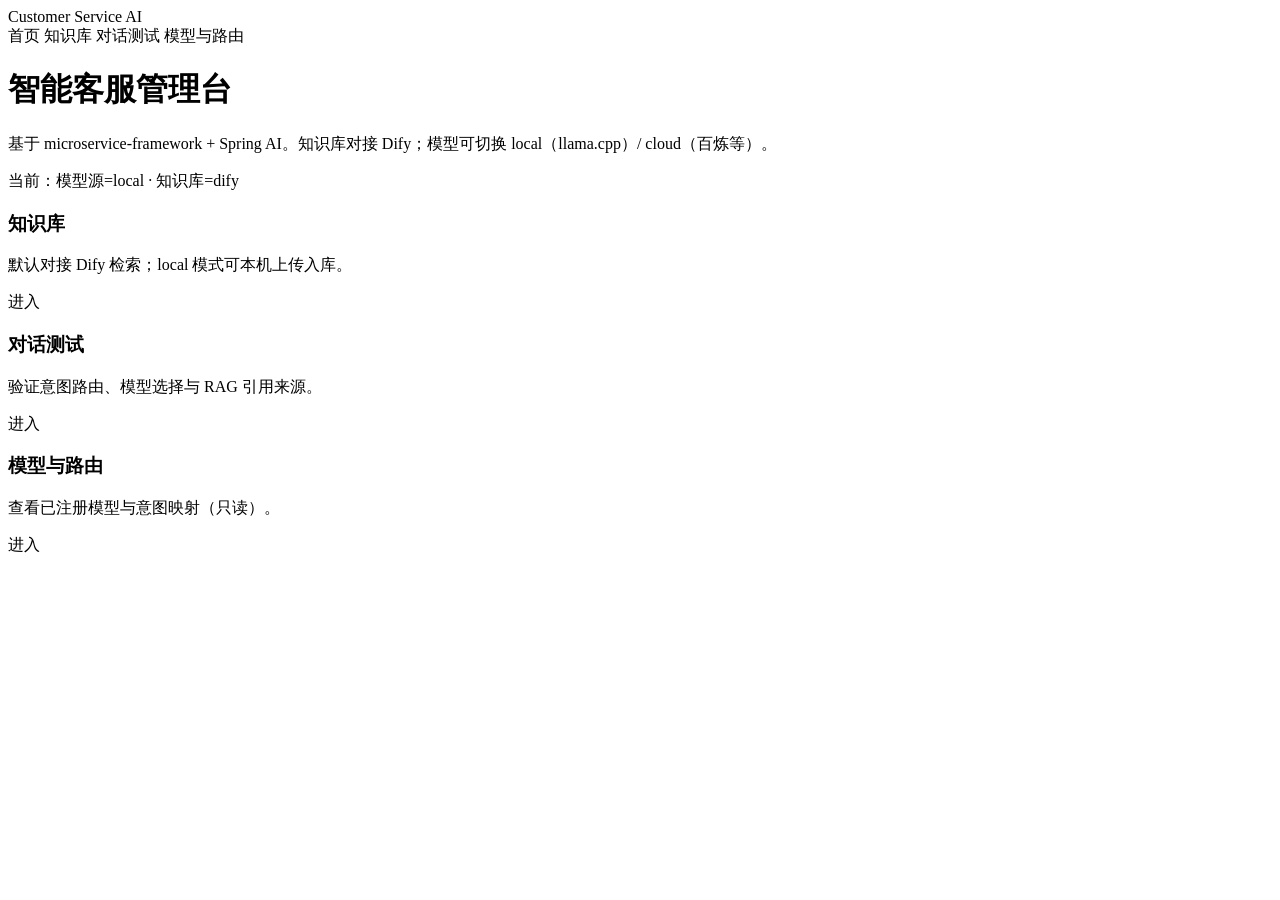
<file: src/main/resources/templates/admin/index.html>
<!DOCTYPE html>
<html lang="zh-CN" xmlns:th="http://www.thymeleaf.org">
<head>
  <meta charset="UTF-8"/>
  <title>智能客服管理台</title>
  <link rel="stylesheet" th:href="@{/admin/app.css}"/>
</head>
<body>
<div class="layout">
  <div class="nav">
    <div class="brand">Customer Service AI</div>
    <a th:href="@{/admin}">首页</a>
    <a th:href="@{/admin/knowledge}">知识库</a>
    <a th:href="@{/admin/chat}">对话测试</a>
    <a th:href="@{/admin/models}">模型与路由</a>
  </div>

  <div class="card">
    <h1>智能客服管理台</h1>
    <p class="muted">基于 microservice-framework + Spring AI。知识库对接 Dify；模型可切换 local（llama.cpp）/ cloud（百炼等）。</p>
    <p class="muted">当前：模型源=<span class="mono" th:text="${modelSource}">local</span>
      · 知识库=<span class="mono" th:text="${knowledgeProvider}">dify</span></p>
    <div class="grid">
      <div class="tile">
        <h3>知识库</h3>
        <p class="muted">默认对接 Dify 检索；local 模式可本机上传入库。</p>
        <a class="btn" th:href="@{/admin/knowledge}">进入</a>
      </div>
      <div class="tile">
        <h3>对话测试</h3>
        <p class="muted">验证意图路由、模型选择与 RAG 引用来源。</p>
        <a class="btn" th:href="@{/admin/chat}">进入</a>
      </div>
      <div class="tile">
        <h3>模型与路由</h3>
        <p class="muted">查看已注册模型与意图映射（只读）。</p>
        <a class="btn" th:href="@{/admin/models}">进入</a>
      </div>
    </div>
  </div>
</div>
</body>
</html>
</file>
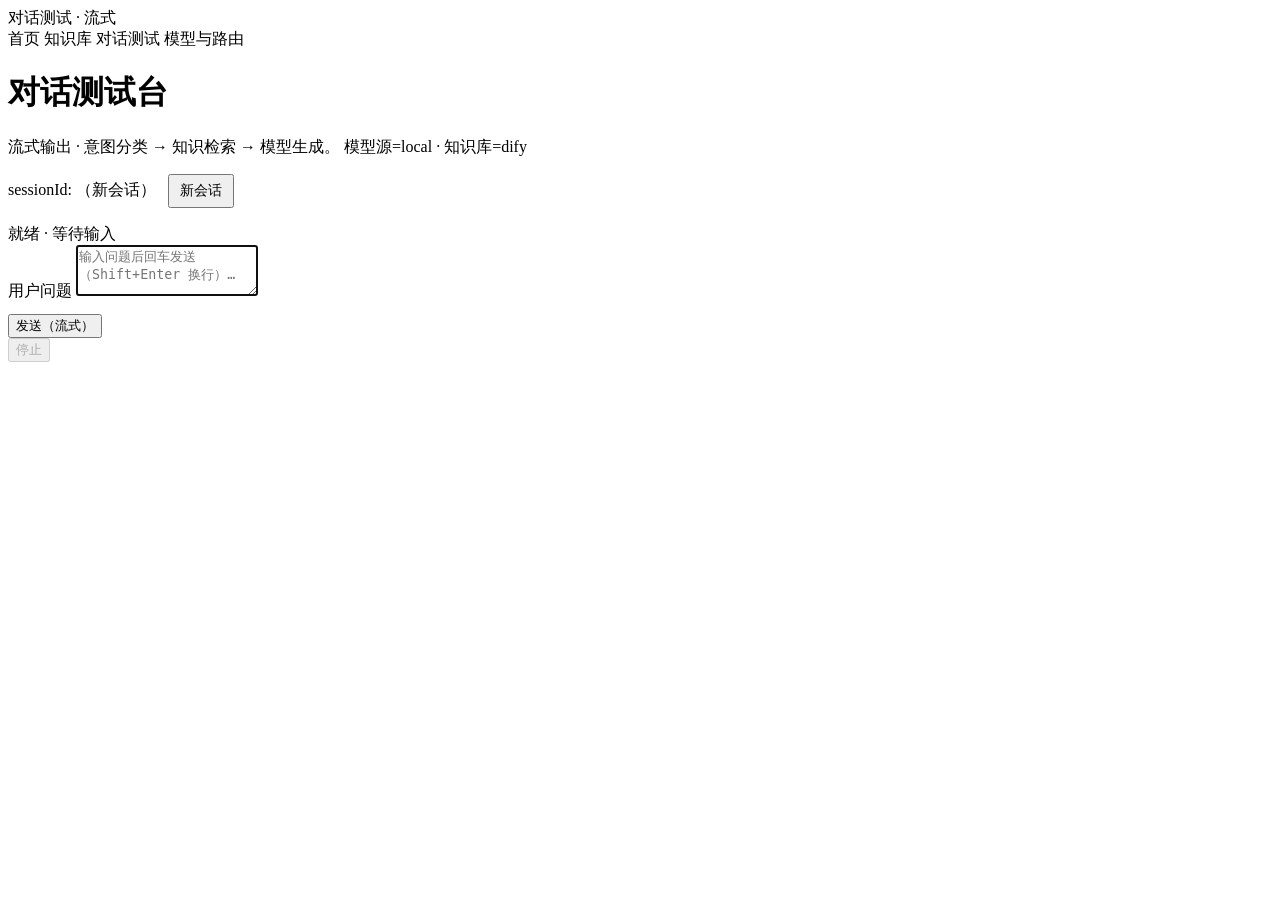
<file: src/main/resources/templates/admin/chat.html>
<!DOCTYPE html>
<html lang="zh-CN" xmlns:th="http://www.thymeleaf.org">
<head>
  <meta charset="UTF-8"/>
  <title>对话测试台 · 流式</title>
  <link rel="stylesheet" th:href="@{/admin/app.css}"/>
</head>
<body>
<div class="layout">
  <div class="nav">
    <div class="brand">对话测试 · 流式</div>
    <a th:href="@{/admin}">首页</a>
    <a th:href="@{/admin/knowledge}">知识库</a>
    <a th:href="@{/admin/chat}">对话测试</a>
    <a th:href="@{/admin/models}">模型与路由</a>
  </div>

  <div class="card">
    <h1>对话测试台</h1>
    <p class="muted">
      流式输出 · 意图分类 → 知识检索 → 模型生成。
      模型源=<span class="mono" th:text="${modelSource}">local</span>
      · 知识库=<span class="mono" th:text="${knowledgeProvider}">dify</span>
    </p>
    <p class="muted">sessionId: <span class="mono" id="sessionIdLabel">（新会话）</span>
      <button type="button" class="secondary" id="btnNewSession" style="margin-left:8px;padding:6px 10px;font-size:0.85rem">新会话</button>
    </p>
  </div>

  <div class="card chat-panel">
    <div id="statusBar" class="status-bar muted">就绪 · 等待输入</div>
    <div id="messages" class="chat-messages" aria-live="polite"></div>

    <form id="chatForm" class="chat-composer">
      <label for="messageInput">用户问题</label>
      <textarea id="messageInput" rows="3" placeholder="输入问题后回车发送（Shift+Enter 换行）…" required></textarea>
      <div class="row" style="margin-top:12px">
        <div style="flex:0 0 auto">
          <button type="submit" id="btnSend">发送（流式）</button>
        </div>
        <div style="flex:0 0 auto">
          <button type="button" class="secondary" id="btnStop" disabled>停止</button>
        </div>
      </div>
    </form>
  </div>

  <div class="card" id="metaCard" hidden>
    <h2>本轮路由 / 引用</h2>
    <div id="routeBox" class="mono"></div>
    <div id="flagsBox" class="muted" style="margin-top:8px"></div>
    <h3>sources</h3>
    <table>
      <thead><tr><th>标题</th><th>分数</th><th>摘要</th></tr></thead>
      <tbody id="sourcesBody"></tbody>
    </table>
  </div>
</div>

<script th:inline="javascript">
(function () {
  const STORAGE_KEY = 'csai.admin.sessionId';
  const messagesEl = document.getElementById('messages');
  const statusBar = document.getElementById('statusBar');
  const form = document.getElementById('chatForm');
  const input = document.getElementById('messageInput');
  const btnSend = document.getElementById('btnSend');
  const btnStop = document.getElementById('btnStop');
  const btnNew = document.getElementById('btnNewSession');
  const sessionLabel = document.getElementById('sessionIdLabel');
  const metaCard = document.getElementById('metaCard');
  const routeBox = document.getElementById('routeBox');
  const flagsBox = document.getElementById('flagsBox');
  const sourcesBody = document.getElementById('sourcesBody');

  let sessionId = localStorage.getItem(STORAGE_KEY) || null;
  let abortController = null;
  let streaming = false;

  function refreshSessionLabel() {
    sessionLabel.textContent = sessionId || '（新会话）';
  }
  refreshSessionLabel();

  function setStatus(text, kind) {
    statusBar.textContent = text;
    statusBar.className = 'status-bar ' + (kind || 'muted');
  }

  function appendBubble(role, text) {
    const wrap = document.createElement('div');
    wrap.className = 'chat-bubble chat-' + role;
    const label = document.createElement('div');
    label.className = 'chat-role';
    label.textContent = role === 'user' ? '用户' : '助手';
    const body = document.createElement('div');
    body.className = 'chat-text';
    body.textContent = text || '';
    wrap.appendChild(label);
    wrap.appendChild(body);
    messagesEl.appendChild(wrap);
    messagesEl.scrollTop = messagesEl.scrollHeight;
    return body;
  }

  function setBusy(busy) {
    streaming = busy;
    btnSend.disabled = busy;
    btnStop.disabled = !busy;
    input.disabled = busy;
  }

  function renderMeta(meta) {
    if (!meta) {
      metaCard.hidden = true;
      return;
    }
    metaCard.hidden = false;
    if (meta.sessionId) {
      sessionId = meta.sessionId;
      localStorage.setItem(STORAGE_KEY, sessionId);
      refreshSessionLabel();
    }
    const route = meta.route || meta;
    routeBox.textContent = JSON.stringify(route, null, 2);
    const flags = [];
    if (meta.degraded) flags.push('degraded: ' + (meta.degradedReasons || []).join(', '));
    if (meta.handoff) flags.push('handoff: ' + (meta.handoffReason || ''));
    flagsBox.textContent = flags.length ? flags.join(' · ') : 'degraded=false · handoff=false';
    sourcesBody.innerHTML = '';
    const sources = meta.sources || [];
    if (!sources.length) {
      const tr = document.createElement('tr');
      tr.innerHTML = '<td colspan="3" class="muted">无 sources</td>';
      sourcesBody.appendChild(tr);
    } else {
      sources.forEach(function (s) {
        const tr = document.createElement('tr');
        const t1 = document.createElement('td'); t1.textContent = s.title || '';
        const t2 = document.createElement('td'); t2.textContent = s.score != null ? s.score : '';
        const t3 = document.createElement('td'); t3.textContent = s.snippet || s.content || '';
        tr.appendChild(t1); tr.appendChild(t2); tr.appendChild(t3);
        sourcesBody.appendChild(tr);
      });
    }
  }

  /**
   * Parse SSE from a fetch ReadableStream (POST /api/v1/chat/stream).
   */
  async function consumeSse(response, onEvent) {
    const reader = response.body.getReader();
    const decoder = new TextDecoder('utf-8');
    let buffer = '';
    let eventName = 'message';
    let dataLines = [];

    function flushEvent() {
      if (!dataLines.length && eventName === 'message') return;
      const data = dataLines.join('\n');
      onEvent(eventName || 'message', data);
      eventName = 'message';
      dataLines = [];
    }

    while (true) {
      const { value, done } = await reader.read();
      if (done) break;
      buffer += decoder.decode(value, { stream: true });
      const parts = buffer.split(/\r?\n/);
      buffer = parts.pop() || '';
      for (let i = 0; i < parts.length; i++) {
        const line = parts[i];
        if (line === '') {
          flushEvent();
          continue;
        }
        if (line.startsWith('event:')) {
          eventName = line.slice(6).trim();
        } else if (line.startsWith('data:')) {
          dataLines.push(line.slice(5).replace(/^ /, ''));
        }
        // ignore id:/retry: comments
      }
    }
    if (buffer) {
      // trailing without blank line
      const line = buffer;
      if (line.startsWith('event:')) eventName = line.slice(6).trim();
      else if (line.startsWith('data:')) dataLines.push(line.slice(5).replace(/^ /, ''));
    }
    flushEvent();
  }

  function parsePossiblyJson(data) {
    if (data == null) return data;
    const t = data.trim();
    if ((t.startsWith('{') && t.endsWith('}')) || (t.startsWith('[') && t.endsWith(']'))) {
      try { return JSON.parse(t); } catch (e) { return data; }
    }
    // Spring may wrap strings with quotes
    if (t.startsWith('"') && t.endsWith('"')) {
      try { return JSON.parse(t); } catch (e) { return data; }
    }
    return data;
  }

  async function sendMessage(text) {
    appendBubble('user', text);
    const assistantEl = appendBubble('assistant', '');
    assistantEl.classList.add('streaming');
    setBusy(true);
    setStatus('连接中…', 'status-busy');
    metaCard.hidden = true;
    abortController = new AbortController();

    try {
      const body = { message: text, sessionId: sessionId || null, options: null };
      const response = await fetch('/api/v1/chat/stream', {
        method: 'POST',
        headers: {
          'Content-Type': 'application/json',
          'Accept': 'text/event-stream'
        },
        body: JSON.stringify(body),
        signal: abortController.signal
      });

      if (!response.ok) {
        const errText = await response.text();
        throw new Error('HTTP ' + response.status + ' ' + errText.slice(0, 200));
      }

      let full = '';
      await consumeSse(response, function (event, raw) {
        const data = parsePossiblyJson(raw);
        if (event === 'status') {
          const msg = (data && data.message) ? data.message : String(raw);
          const phase = (data && data.phase) ? data.phase : '';
          setStatus((phase ? '[' + phase + '] ' : '') + msg, phase === 'error' ? 'status-err' : 'status-busy');
        } else if (event === 'delta') {
          const token = typeof data === 'string' ? data : String(data == null ? '' : data);
          full += token;
          assistantEl.textContent = full;
          messagesEl.scrollTop = messagesEl.scrollHeight;
        } else if (event === 'meta') {
          renderMeta(typeof data === 'object' ? data : parsePossiblyJson(raw));
        }
      });

      assistantEl.classList.remove('streaming');
      if (!full) {
        assistantEl.textContent = assistantEl.textContent || '（无文本输出）';
      }
      setStatus('完成', 'status-ok');
    } catch (err) {
      assistantEl.classList.remove('streaming');
      if (err.name === 'AbortError') {
        setStatus('已停止', 'muted');
        if (!assistantEl.textContent) assistantEl.textContent = '（已取消）';
      } else {
        setStatus('错误：' + err.message, 'status-err');
        if (!assistantEl.textContent) assistantEl.textContent = '请求失败：' + err.message;
      }
    } finally {
      setBusy(false);
      abortController = null;
      input.focus();
    }
  }

  form.addEventListener('submit', function (e) {
    e.preventDefault();
    if (streaming) return;
    const text = (input.value || '').trim();
    if (!text) return;
    input.value = '';
    sendMessage(text);
  });

  input.addEventListener('keydown', function (e) {
    if (e.key === 'Enter' && !e.shiftKey) {
      e.preventDefault();
      form.requestSubmit();
    }
  });

  btnStop.addEventListener('click', function () {
    if (abortController) abortController.abort();
  });

  btnNew.addEventListener('click', function () {
    if (streaming) return;
    sessionId = null;
    localStorage.removeItem(STORAGE_KEY);
    refreshSessionLabel();
    messagesEl.innerHTML = '';
    metaCard.hidden = true;
    setStatus('已开启新会话', 'muted');
  });

  input.focus();
})();
</script>
</body>
</html>
</file>
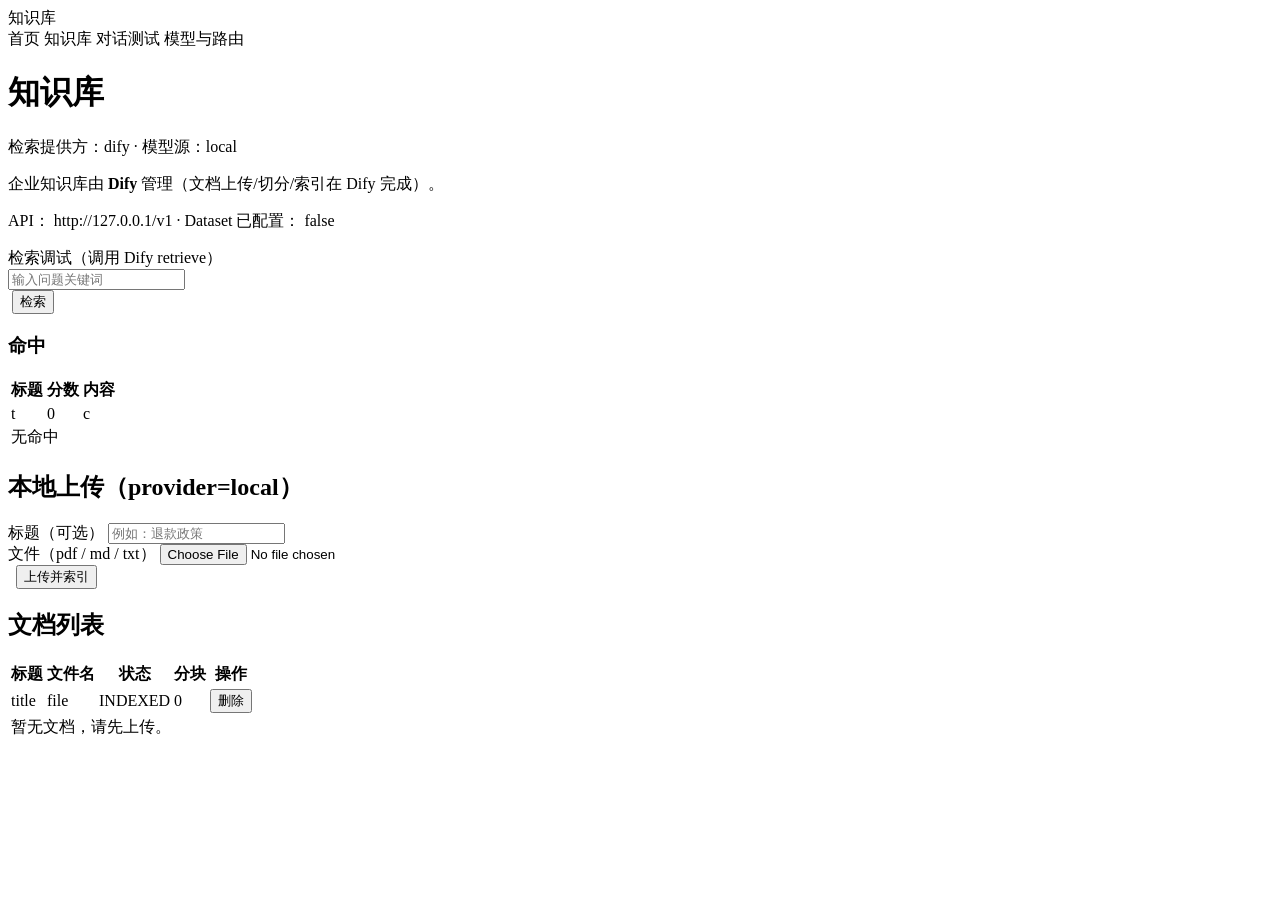
<file: src/main/resources/templates/admin/knowledge.html>
<!DOCTYPE html>
<html lang="zh-CN" xmlns:th="http://www.thymeleaf.org">
<head>
  <meta charset="UTF-8"/>
  <title>知识库管理</title>
  <link rel="stylesheet" th:href="@{/admin/app.css}"/>
</head>
<body>
<div class="layout">
  <div class="nav">
    <div class="brand">知识库</div>
    <a th:href="@{/admin}">首页</a>
    <a th:href="@{/admin/knowledge}">知识库</a>
    <a th:href="@{/admin/chat}">对话测试</a>
    <a th:href="@{/admin/models}">模型与路由</a>
  </div>

  <div class="card">
    <h1>知识库</h1>
    <p class="muted">
      检索提供方：<span class="mono" th:text="${knowledgeProvider}">dify</span>
      · 模型源：<span class="mono" th:text="${modelSource}">local</span>
    </p>
    <p th:if="${message}" class="flash-ok" th:text="${message}"></p>
    <p th:if="${error}" class="flash-err" th:text="${error}"></p>

    <div th:if="${knowledgeProvider == 'dify'}">
      <p>企业知识库由 <strong>Dify</strong> 管理（文档上传/切分/索引在 Dify 完成）。</p>
      <p class="muted">API：
        <span class="mono" th:text="${difyBaseUrl}">http://127.0.0.1/v1</span>
        · Dataset 已配置：
        <span th:text="${difyDatasetConfigured}">false</span>
      </p>
      <form th:action="@{/admin/knowledge/search}" method="post">
        <label>检索调试（调用 Dify retrieve）</label>
        <div class="row">
          <div><input type="text" name="query" placeholder="输入问题关键词" required th:value="${searchQuery}"/></div>
          <div><label>&nbsp;</label><button type="submit">检索</button></div>
        </div>
      </form>
      <div th:if="${searchHits != null}" style="margin-top:12px">
        <h3>命中</h3>
        <table>
          <thead><tr><th>标题</th><th>分数</th><th>内容</th></tr></thead>
          <tbody>
          <tr th:each="h : ${searchHits}">
            <td th:text="${h.title}">t</td>
            <td th:text="${h.score}">0</td>
            <td th:text="${h.content}">c</td>
          </tr>
          <tr th:if="${#lists.isEmpty(searchHits)}"><td colspan="3" class="muted">无命中</td></tr>
          </tbody>
        </table>
      </div>
    </div>

    <div th:if="${localIngest}">
    <h2>本地上传（provider=local）</h2>
    <form th:action="@{/admin/knowledge/upload}" method="post" enctype="multipart/form-data">
      <div class="row">
        <div>
          <label>标题（可选）</label>
          <input type="text" name="title" placeholder="例如：退款政策"/>
        </div>
        <div>
          <label>文件（pdf / md / txt）</label>
          <input type="file" name="file" required/>
        </div>
        <div>
          <label>&nbsp;</label>
          <button type="submit">上传并索引</button>
        </div>
      </div>
    </form>
    </div>
  </div>

  <div class="card" th:if="${localIngest}">
    <h2>文档列表</h2>
    <table>
      <thead>
      <tr>
        <th>标题</th>
        <th>文件名</th>
        <th>状态</th>
        <th>分块</th>
        <th>操作</th>
      </tr>
      </thead>
      <tbody>
      <tr th:each="doc : ${documents}">
        <td th:text="${doc.title}">title</td>
        <td th:text="${doc.filename}">file</td>
        <td th:text="${doc.status}">INDEXED</td>
        <td th:text="${doc.chunkCount}">0</td>
        <td>
          <form th:action="@{/admin/knowledge/delete}" method="post" style="display:inline">
            <input type="hidden" name="id" th:value="${doc.id}"/>
            <button type="submit" class="danger">删除</button>
          </form>
        </td>
      </tr>
      <tr th:if="${#lists.isEmpty(documents)}">
        <td colspan="5" class="muted">暂无文档，请先上传。</td>
      </tr>
      </tbody>
    </table>
  </div>
</div>
</body>
</html>
</file>
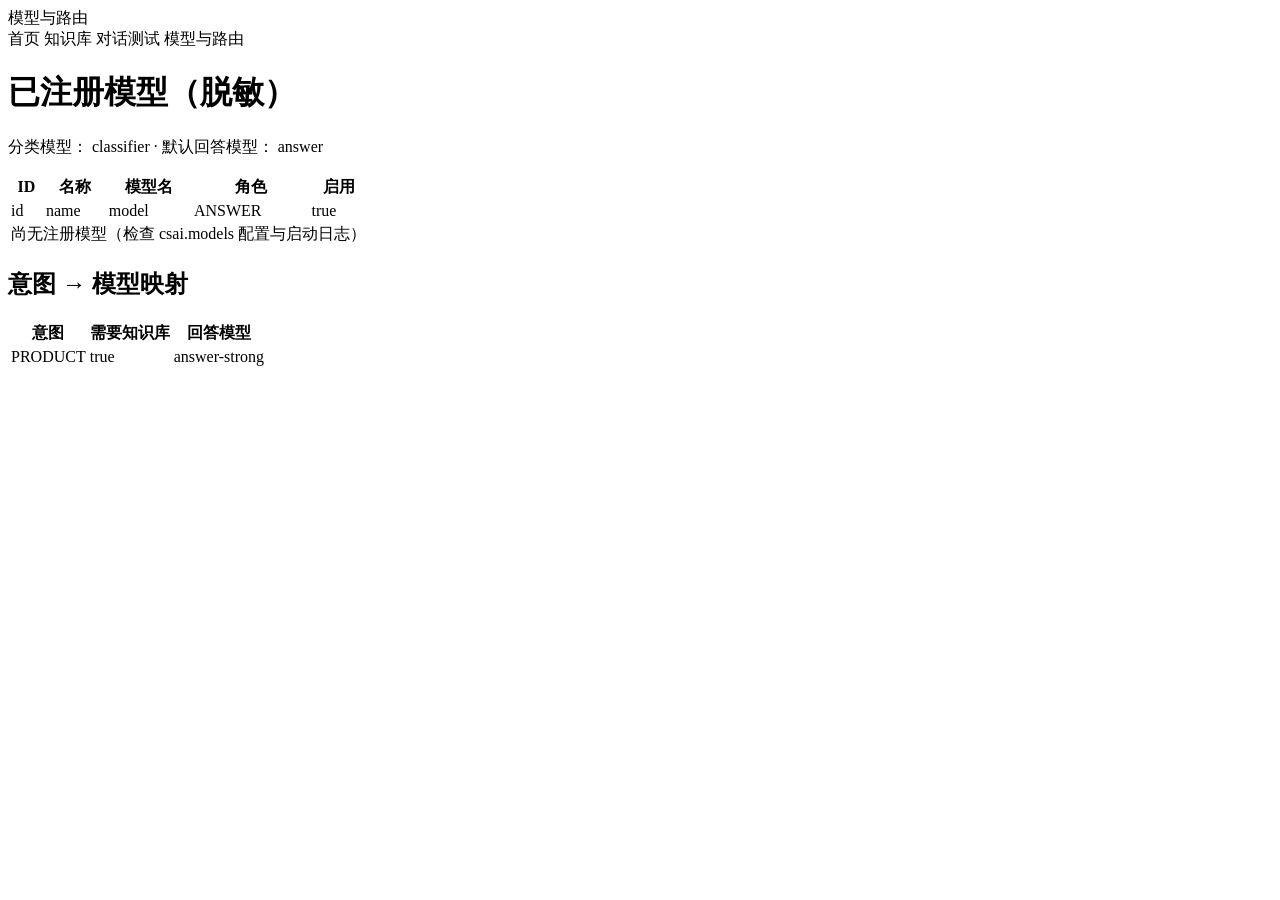
<file: src/main/resources/templates/admin/models.html>
<!DOCTYPE html>
<html lang="zh-CN" xmlns:th="http://www.thymeleaf.org">
<head>
  <meta charset="UTF-8"/>
  <title>模型与路由</title>
  <link rel="stylesheet" th:href="@{/admin/app.css}"/>
</head>
<body>
<div class="layout">
  <div class="nav">
    <div class="brand">模型与路由</div>
    <a th:href="@{/admin}">首页</a>
    <a th:href="@{/admin/knowledge}">知识库</a>
    <a th:href="@{/admin/chat}">对话测试</a>
    <a th:href="@{/admin/models}">模型与路由</a>
  </div>

  <div class="card">
    <h1>已注册模型（脱敏）</h1>
    <p class="muted">分类模型：
      <span class="mono" th:text="${classifierModelId}">classifier</span>
      · 默认回答模型：
      <span class="mono" th:text="${defaultAnswerModelId}">answer</span>
    </p>
    <table>
      <thead>
      <tr><th>ID</th><th>名称</th><th>模型名</th><th>角色</th><th>启用</th></tr>
      </thead>
      <tbody>
      <tr th:each="m : ${models}">
        <td class="mono" th:text="${m.id}">id</td>
        <td th:text="${m.displayName}">name</td>
        <td class="mono" th:text="${m.modelName}">model</td>
        <td th:text="${m.role}">ANSWER</td>
        <td th:text="${m.enabled}">true</td>
      </tr>
      <tr th:if="${#lists.isEmpty(models)}">
        <td colspan="5" class="muted">尚无注册模型（检查 csai.models 配置与启动日志）</td>
      </tr>
      </tbody>
    </table>
  </div>

  <div class="card">
    <h2>意图 → 模型映射</h2>
    <table>
      <thead>
      <tr><th>意图</th><th>需要知识库</th><th>回答模型</th></tr>
      </thead>
      <tbody>
      <tr th:each="i : ${intents}">
        <td class="mono" th:text="${i.intent}">PRODUCT</td>
        <td th:text="${i.requiresKnowledge}">true</td>
        <td class="mono" th:text="${i.answerModelId}">answer-strong</td>
      </tr>
      </tbody>
    </table>
  </div>
</div>
</body>
</html>
</file>
